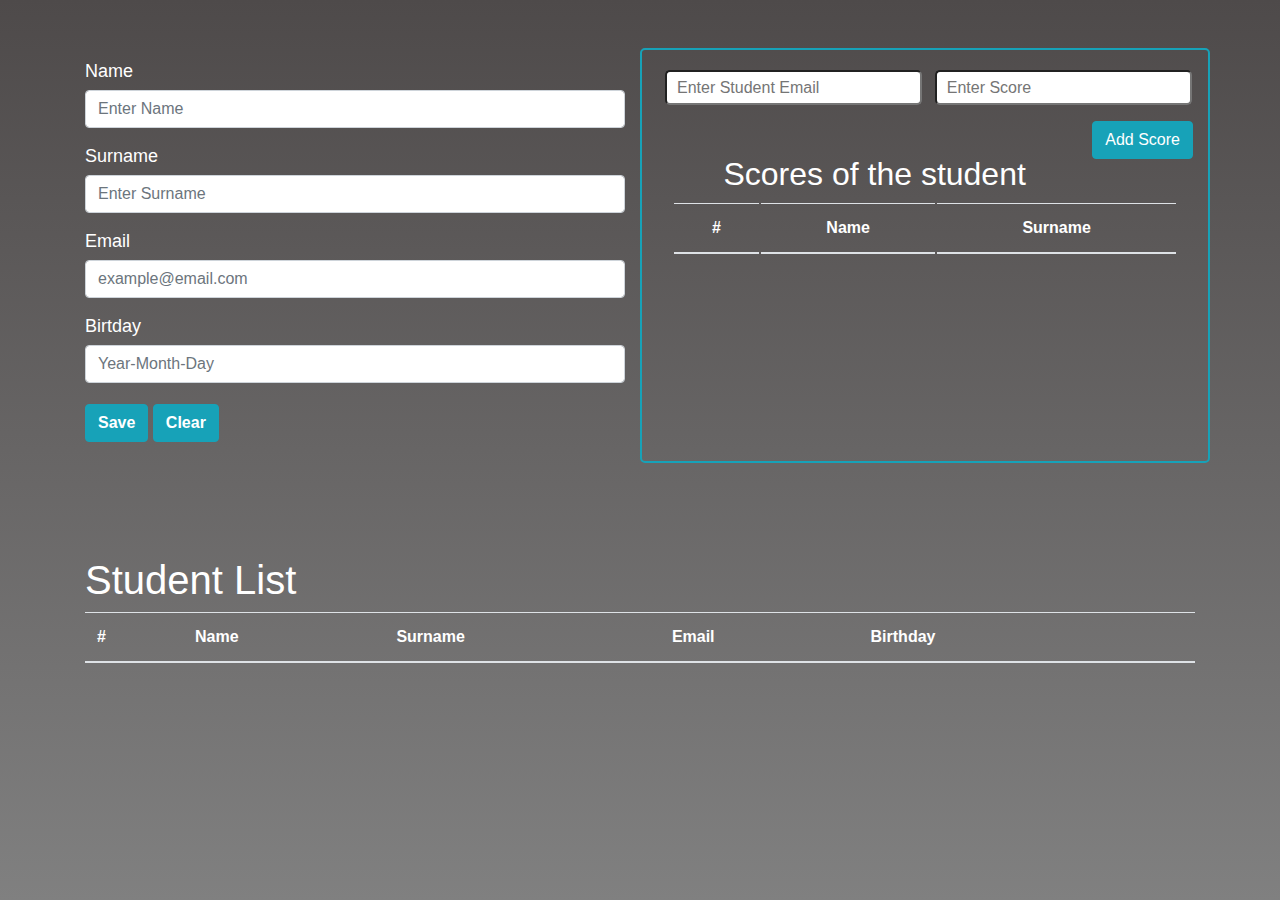
<file: JS-DOM/Task-Image-1/index.html>
<!DOCTYPE html>
<html lang="en">

<head>
    <meta charset="UTF-8">
    <meta name="viewport" content="width=device-width, initial-scale=1.0">
    <meta http-equiv="X-UA-Compatible" content="ie=edge">
    <title>JS Object Array</title>
    <link rel="stylesheet" href="https://use.fontawesome.com/releases/v5.7.0/css/all.css"
        integrity="sha384-lZN37f5QGtY3VHgisS14W3ExzMWZxybE1SJSEsQp9S+oqd12jhcu+A56Ebc1zFSJ" crossorigin="anonymous">
    <link rel="stylesheet" href="https://stackpath.bootstrapcdn.com/bootstrap/4.3.1/css/bootstrap.min.css">
    <link rel="stylesheet" href="Scss/main.css">
</head>

<body>
    <header></header>
    <main>
        <section class="section-form">
            <div class="container">
                <div class="row">
                    <div class="col-md-6 student-form mt-5">
                        <label for="input-name">Name</label>
                        <input type="text" class="form-control student-input" placeholder="Enter Name" id="input-name">
                        <label for="input-surname">Surname</label>
                        <input type="text" class="form-control student-input" placeholder="Enter Surname"
                            id="input-surname">
                        <label for="input-email">Email</label>
                        <input type="email" class="form-control student-input" placeholder="example@email.com"
                            id="input-email">
                        <label for="input-birtday">Birtday</label>
                        <input type="text" class="form-control student-input" placeholder="Year-Month-Day"
                            id="input-birthday">
                        <button class="btn btn-info mt-3" onclick="getInputValues()">Save</button>
                        <button class="btn btn-info mt-3" onclick="reset()">Clear</button>
                    </div>
                    <div class="col-md-6 mt-5" id="scores">
                        <input type="text" id="empEmail" placeholder="Enter Student Email">
                        <input type="text" id="empScore" placeholder="Enter Score">
                        <button class="btn btn-info mt-3 float-right" onclick="setScoreStudents()">Add Score</button>
                        <h2>Scores of the student</h2>
                        <div class="col-md-12" id="tableScore">
                            <table class="table">
                                <thead>
                                    <tr>
                                        <th scope="col" class="scoreFullName">#</th>
                                        <th scope="col" class="scoreFullName">Name</th>
                                        <th scope="col" class="scoreFullName">Surname</th>
                                    </tr>
                                </thead>
                                <tbody class="tBody student-list">
                                    <tr id="tableStudentScores"></tr>
                                </tbody>
                            </table>
                        </div>
                    </div>
                    <div id="errors" class="col-md-6">
                        <div class="alert alert-danger col-md-6 mt-4" id="alert">
                            <p class="alert-error"> Please, Fill all calls !!!</p>
                        </div>
                        <div class="alert alert-warning col-md-6 mt-4" id="alert-number">
                            <p class="alert-error-number"> Please, Correct fill calls !!!</p>
                        </div>
                    </div>
                    <div class="col-md-12" id="table">
                        <h1>Student List</h1>
                        <table class="table">
                            <thead>
                                <tr>
                                    <th scope="col">#</th>
                                    <th scope="col">Name</th>
                                    <th scope="col">Surname</th>
                                    <th scope="col">Email</th>
                                    <th scope="col">Birthday</th>
                                    <th></th>
                                </tr>
                            </thead>
                            <tbody class="tBody student-list">
                            </tbody>
                        </table>
                    </div>
                </div>
            </div>
        </section>
    </main>
    <footer></footer>
    <script src="JS/main.js"></script>
</body>

</html>
</file>
<file: JS-DOM/Task-Image-1/Scss/main.css>
* {
  margin: 0;
  padding: 0;
}

@-webkit-keyframes icon {
  from {
    -webkit-transform: rotate(20deg);
            transform: rotate(20deg);
  }
  to {
    -webkit-transform: rotate(-20deg);
            transform: rotate(-20deg);
  }
}

@keyframes icon {
  from {
    -webkit-transform: rotate(20deg);
            transform: rotate(20deg);
  }
  to {
    -webkit-transform: rotate(-20deg);
            transform: rotate(-20deg);
  }
}

body {
  min-height: 100vh;
  background-image: -webkit-gradient(linear, left top, left bottom, from(#4e4a4a), to(grey));
  background-image: linear-gradient(to bottom, #4e4a4a, grey);
  background-repeat: no-repeat;
  background-size: cover;
}

body .section-form .student-form label {
  font-weight: 500;
  color: white;
  margin: 10px 0 0;
  font-size: 18px;
}

body .section-form .student-form input {
  margin: 5px 0;
}

body .section-form .student-form button {
  font-weight: 700;
}

body .section-form #scores {
  border: 2px solid #17a2b8;
  border-radius: 5px;
  padding-top: 20px;
}

body .section-form #scores #tableScore {
  height: 250px;
  overflow-y: auto;
  margin-bottom: 10px;
}

body .section-form #scores #tableScore table {
  height: 100%;
  border-collapse: separate;
  margin-bottom: 0;
}

body .section-form #scores #tableScore table th, body .section-form #scores #tableScore table td {
  color: white;
  text-align: center;
}

body .section-form #scores #tableScore table tbody {
  padding: 20px;
}

body .section-form #scores #tableScore table tbody tr {
  color: white;
  font-size: 20px;
  font-weight: bold;
}

body .section-form #scores h2 {
  margin-top: 50px;
  text-align: center;
  color: white;
}

body .section-form #scores input {
  margin-left: 8px;
  padding-left: 10px;
  width: 48%;
  border-radius: 5px;
  height: 35px;
}

body .section-form #table h1 {
  color: white;
  font-size: 40px;
}

body .section-form #table table {
  color: white;
}

body .section-form #table table thead th {
  text-align: left;
}

body .section-form #table table tbody tr {
  -webkit-transition: 0.5s all;
  transition: 0.5s all;
}

body .section-form #table table tbody tr:hover {
  background-color: white;
  color: #4e4a4a;
}

body .section-form #table table tbody tr i {
  -webkit-transition: .5s all;
  transition: .5s all;
}

body .section-form #table table tbody tr i:hover {
  color: gray;
  -webkit-animation-name: icon;
          animation-name: icon;
  -webkit-animation-duration: 0.5s;
          animation-duration: 0.5s;
  -webkit-animation-iteration-count: infinite;
          animation-iteration-count: infinite;
  -webkit-animation-timing-function: linear;
          animation-timing-function: linear;
}

body .section-form #errors {
  position: relative;
}

body .section-form #errors p {
  font-size: 18px;
  margin: 0;
}

body .section-form #errors #alert {
  visibility: hidden;
}

body .section-form #errors #alert-number {
  visibility: hidden;
  position: absolute;
  top: 0;
  left: 0;
  right: 0;
}

body .section-form #errors #alert-email {
  visibility: hidden;
  position: absolute;
  top: 0;
  left: 0;
  right: 0;
}
/*# sourceMappingURL=main.css.map */
</file>
